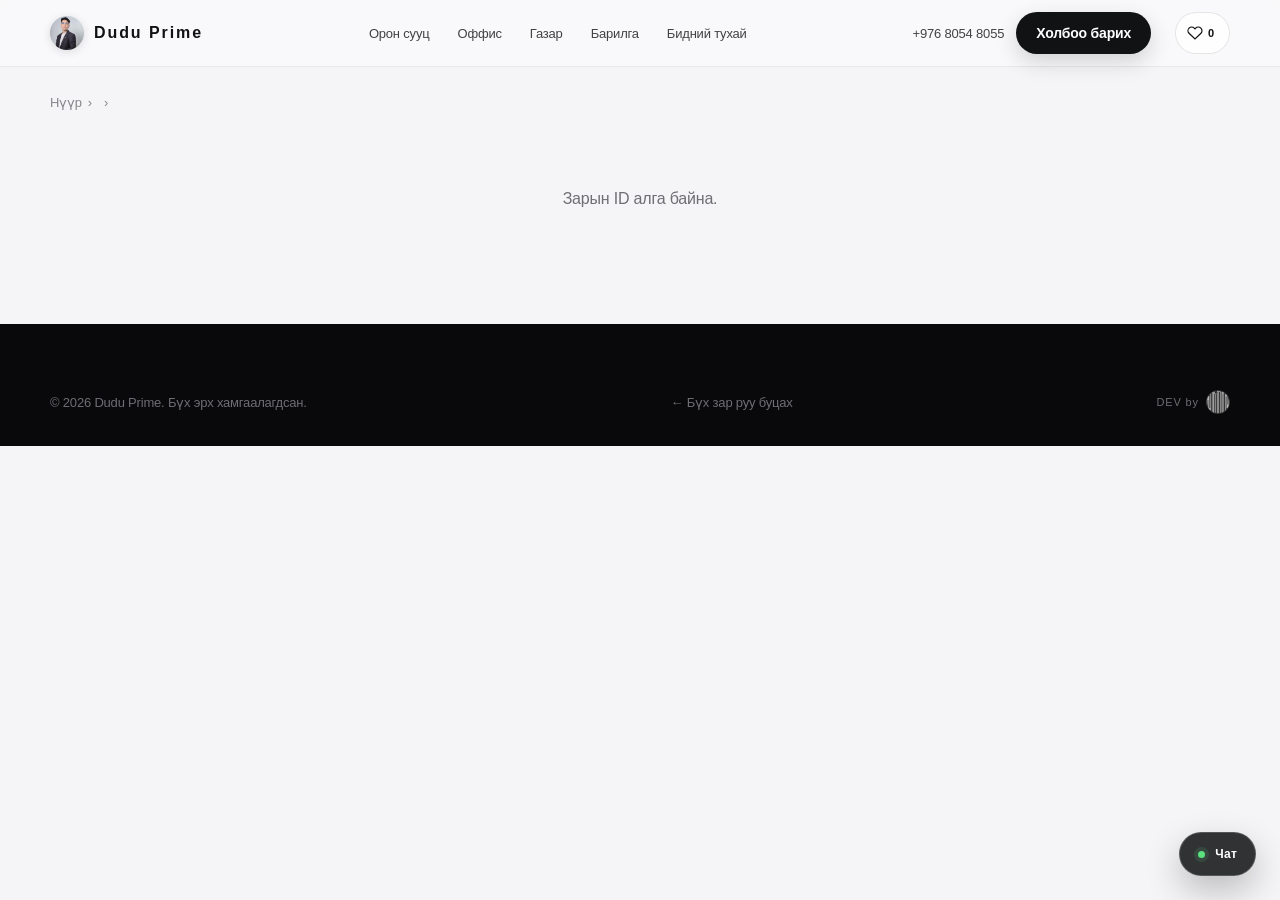
<file: listing.html>
<!DOCTYPE html>
<html lang="mn">
<head>
<meta charset="UTF-8">
<meta name="viewport" content="width=device-width, initial-scale=1.0">
<title>Зарын дэлгэрэнгүй — Dudu Prime</title>
<link rel="stylesheet" href="styles.css?v=20260903-16">
</head>
<body>

<header class="site-header">
  <div class="wrap">
    <a class="logo" href="index.html" aria-label="Нүүр хуудас"><img class="mark" src="agent.jpg" alt=""><span id="brand-name">ӨРГӨӨ</span></a>
    <nav class="nav">
      <a href="index.html?type=Орон сууц">Орон сууц</a>
      <a href="index.html?type=Оффис">Оффис</a>
      <a href="index.html?type=Газар">Газар</a>
      <a href="index.html?type=Барилга">Барилга</a>
      <a href="index.html#footer">Бидний тухай</a>
    </nav>
    <div class="header-actions">
      <div class="contact-actions"><span class="header-phone" id="brand-phone">+976 9911 2233</span><a href="tel:+97680548055" class="btn btn-accent header-contact"><svg viewBox="0 0 24 24" aria-hidden="true"><path d="M7.1 3.5 9.4 3a1.4 1.4 0 0 1 1.6.8l1.1 2.6a1.4 1.4 0 0 1-.4 1.6l-1.4 1.2a13.1 13.1 0 0 0 4.5 4.5l1.2-1.4a1.4 1.4 0 0 1 1.6-.4l2.6 1.1a1.4 1.4 0 0 1 .8 1.6l-.5 2.3a3 3 0 0 1-3 2.4A14.8 14.8 0 0 1 4.7 6.5a3 3 0 0 1 2.4-3Z"/></svg><span>Холбоо барих</span></a></div>
      <a class="saved-header-button" href="index.html?saved=1" aria-label="Хадгалсан зарууд">
        <svg viewBox="0 0 24 24" aria-hidden="true"><path d="M20.8 4.6a5.5 5.5 0 0 0-7.8 0L12 5.7l-1.1-1.1a5.5 5.5 0 0 0-7.8 7.8l1.1 1.1L12 21l7.8-7.5 1.1-1.1a5.5 5.5 0 0 0-.1-7.8Z"/></svg>
        <span id="saved-count">0</span>
      </a>
    </div>
  </div>
</header>

<div class="wrap">
  <div class="breadcrumb" id="breadcrumb">
    <a href="index.html">Нүүр</a> › <span id="crumb-type"></span> › <b id="crumb-title"></b>
  </div>

  <div id="detail-content">
    <div class="detail-skeleton"><div class="skeleton-gallery"></div><div class="skeleton-lines"><i></i><i></i><i></i></div></div>
  </div>
</div>

<footer class="site-footer" style="margin-top:56px;">
  <div class="wrap">
    <div class="footer-bottom">
              <span>© <span id="year"></span> <span id="brand-name-2">ӨРГӨӨ</span>. Бүх эрх хамгаалагдсан.</span>
      <a href="index.html">← Бүх зар руу буцах</a>
      <span class="footer-credit">DEV by <img src="dev-logo.png" alt="Developer logo"></span>
    </div>
  </div>
</footer>

<a class="chat-launcher" href="https://m.me/61590391851117" target="_blank" rel="noopener" aria-label="Чатаар холбогдох"><span>Чат</span></a>
<div class="mobile-detail-actions" id="mobile-detail-actions"><button type="button" id="mobile-save-action" aria-label="Зар хадгалах">♡</button><a id="mobile-call-action" href="tel:+97680548055">Залгах</a><a class="primary" id="mobile-chat-action" href="#" target="_blank" rel="noopener">Чат</a></div>

<script src="config.js"></script>
<script src="data.js?v=20260903-13"></script>
<script src="detail.js?v=20260903-16"></script>
</body>
</html>
</file>
<file: styles.css>
:root{
  --ink:#0E1420;
  --ink3:#080C14;
  --surface:#F6F5F2;
  --white:#FFFFFF;
  --accent:#6e6e73;
  --muted:#6B7280;
  --muted-lt:#9AA3AF;
  --border:#E5E3DE;
  --soft:#F3F1EC;
  --green:#3FBF6F;
  --radius-lg:18px;
  --radius-md:14px;
  --radius-sm:10px;
  --maxw:1280px;
}

*{box-sizing:border-box;}
[hidden]{display:none !important;}
html{scroll-behavior:smooth;}
body{
  margin:0;
  font-family:'Inter',-apple-system,BlinkMacSystemFont,'Segoe UI',Roboto,sans-serif;
  background:var(--surface);
  color:var(--ink);
  -webkit-font-smoothing:antialiased;
}
a{color:inherit;text-decoration:none;}
img{max-width:100%;display:block;}
button{font-family:inherit;cursor:pointer;}
.wrap{max-width:var(--maxw);margin:0 auto;padding:0 24px;}
@media (max-width:640px){.wrap{padding:0 16px;}}

/* Search and listing controls use the existing neutral brand tokens. */
.property-search{max-width:1120px;background:var(--white);color:var(--ink);border:1px solid var(--border);border-radius:24px;padding:24px;box-shadow:0 20px 60px rgba(0,0,0,.2);}
.search-tabs{display:flex;gap:8px;border-bottom:1px solid var(--border);padding-bottom:18px;margin-bottom:20px;}
.search-tabs button{min-height:44px;padding:10px 22px;border:1px solid transparent;border-radius:12px;background:transparent;color:var(--muted);font-size:14px;font-weight:650;}
.search-tabs button.is-active{background:var(--ink);color:var(--accent-bright);}
.search-tabs button:hover:not(.is-active){background:var(--soft);color:var(--ink);}
.search-fields{display:grid;grid-template-columns:minmax(0,1.65fr) minmax(180px,1fr) auto;gap:12px;align-items:stretch;}
.search-field{min-width:0;border:1px solid var(--border);border-radius:12px;padding:10px 14px;background:var(--white);}
.search-field label{display:block;margin-bottom:7px;font-size:11px;font-weight:600;color:var(--muted);}
.search-field input,.search-field select{display:block;min-width:0;width:100%;min-height:26px;padding:0;border:0;background:transparent;color:var(--ink);font:inherit;font-size:14px;}
.search-field:focus-within{border-color:var(--accent);box-shadow:0 0 0 3px rgba(17,18,20,.12);}
.search-field input:focus,.search-field select:focus{outline:none;}
.property-search-button{display:flex;align-items:center;justify-content:center;gap:9px;min-height:64px;border:0;border-radius:12px;padding:14px 28px;background:var(--ink);color:var(--white);font-size:15px;font-weight:700;}
.property-search-button:hover{background:#323236;}
.property-search svg,.listing-controls svg{width:20px;height:20px;flex-shrink:0;fill:none;stroke:currentColor;stroke-width:1.8;stroke-linecap:round;stroke-linejoin:round;}
.property-search button:focus-visible,.listing-controls button:focus-visible,.listing-controls select:focus-visible{outline:2px solid var(--accent);outline-offset:3px;}
.listing-controls{display:flex;align-items:center;flex-wrap:wrap;gap:12px;}
.listing-sort{display:flex;align-items:center;gap:8px;}
.sort-label{position:absolute;width:1px;height:1px;overflow:hidden;clip-path:inset(50%);white-space:nowrap;}
.listing-sort select{min-height:44px;max-width:100%;border:1px solid var(--border);border-radius:12px;background:var(--white);color:var(--ink);padding:10px 12px;font:inherit;font-size:13px;}
.listing-controls .view-switch{width:auto;}
.listing-controls .view-switch button{display:flex;align-items:center;justify-content:center;gap:7px;min-height:42px;white-space:nowrap;}
@media(max-width:1000px){
  .search-fields{grid-template-columns:repeat(2,minmax(0,1fr));}
  .search-query{grid-column:1/-1;}
  .property-search-button{grid-column:1/-1;min-height:48px;}
}
@media(max-width:600px){
  .property-search{padding:16px;border-radius:20px;}
  .search-tabs{gap:4px;padding-bottom:14px;margin-bottom:16px;}
  .search-tabs button{flex:1;padding:10px 6px;font-size:13px;}
  .search-fields{gap:10px;}
  .search-field{padding:10px;}
  .search-field input,.search-field select{font-size:16px;}
  .listing-controls{align-items:stretch;width:100%;gap:10px;}
  .listing-controls .listing-sort,.listing-controls .view-switch{width:100%;}
  .listing-sort select{width:100%;}
  .listing-controls .view-switch button{flex:1;padding:9px 8px;font-size:12px;}
}
@media(max-width:360px){.search-fields{grid-template-columns:minmax(0,1fr);}}

/* ---------- Header ---------- */
.site-header{background:var(--ink);position:sticky;top:0;z-index:40;}
.site-header .wrap{display:flex;align-items:center;justify-content:space-between;padding-top:18px;padding-bottom:18px;}
.logo{display:flex;align-items:center;gap:10px;color:var(--white);font-weight:700;font-size:18px;letter-spacing:3px;}
.logo .mark{width:28px;height:28px;border-radius:8px;background:var(--accent);}
.nav{display:flex;gap:30px;list-style:none;margin:0;padding:0;}
.nav a{color:var(--muted-lt);font-size:14px;font-weight:500;transition:color .15s;}
.nav a:hover,.nav a.active{color:var(--white);}
.header-actions{display:flex;align-items:center;gap:16px;}
.contact-actions{display:flex;align-items:center;gap:12px;}
.header-phone{color:var(--white);font-size:14px;font-weight:500;display:none;}
@media (min-width:900px){.header-phone{display:inline;}}
.btn{display:inline-flex;align-items:center;justify-content:center;gap:8px;border-radius:var(--radius-sm);padding:11px 20px;font-size:14px;font-weight:600;border:none;transition:transform .12s,opacity .12s;}
.btn:active{transform:scale(.97);}
.btn-accent{background:var(--accent);color:var(--ink);}
.btn-accent:hover{opacity:.92;}
.btn-outline-dark{background:transparent;color:var(--white);border:1px solid #39414F;}
.btn-outline-light{background:transparent;color:var(--ink);border:1px solid var(--border);}
.nav-toggle{display:none;background:none;border:none;color:var(--white);font-size:24px;}
@media (max-width:900px){.nav{display:none;}.nav-toggle{display:block;}}

/* ---------- Hero ---------- */
.hero{background:linear-gradient(120deg,var(--ink) 0%,#293544 100%);padding:72px 0 56px;}
.hero-eyebrow{color:var(--accent);font-size:12px;font-weight:600;letter-spacing:3px;text-transform:uppercase;margin:0 0 18px;}
.hero h1{color:var(--white);font-size:clamp(32px,5vw,56px);line-height:1.1;letter-spacing:-1px;margin:0 0 18px;font-weight:700;max-width:820px;}
.hero p{color:var(--muted-lt);font-size:17px;line-height:1.6;max-width:600px;margin:0 0 40px;}

.search-bar{background:var(--white);border-radius:var(--radius-lg);padding:10px;display:flex;gap:6px;box-shadow:0 14px 34px rgba(0,0,0,.18);flex-wrap:wrap;}
.field{flex:1;min-width:140px;padding:10px 18px;}
.field label{display:block;font-size:10px;font-weight:600;letter-spacing:1px;color:var(--muted-lt);text-transform:uppercase;margin-bottom:4px;}
.field select,.field input{border:none;background:none;font-size:15px;font-weight:500;color:var(--ink);width:100%;font-family:inherit;padding:0;}
.field select:focus,.field input:focus{outline:none;}
.search-divider{width:1px;background:var(--border);margin:8px 0;}
.search-btn{background:var(--ink);color:var(--white);border-radius:12px;padding:0 34px;font-weight:600;font-size:15px;border:none;}
@media (max-width:700px){.search-bar{flex-direction:column;}.search-divider{display:none;}.search-btn{width:100%;padding:16px;}}

/* ---------- Sections ---------- */
.section{padding:56px 0;}
.section-head{display:flex;align-items:center;justify-content:space-between;gap:16px;margin-bottom:36px;flex-wrap:wrap;}
.section-eyebrow{color:var(--accent);font-size:11px;font-weight:600;letter-spacing:2px;text-transform:uppercase;margin:0 0 8px;}
.section-title{font-size:clamp(24px,3vw,34px);font-weight:700;letter-spacing:-1px;margin:0;}

/* ---------- Listing grid & cards ---------- */
.listing-grid{display:grid;grid-template-columns:repeat(auto-fill,minmax(300px,1fr));gap:24px;}
.card{background:var(--white);border-radius:var(--radius-lg);overflow:hidden;box-shadow:0 6px 18px rgba(0,0,0,.06);display:flex;flex-direction:column;transition:transform .15s,box-shadow .15s;}
.card:hover{transform:translateY(-3px);box-shadow:0 12px 28px rgba(0,0,0,.10);}
.card-photo{position:relative;height:210px;background:linear-gradient(135deg,#3A4A5C,#5C6E80);display:flex;align-items:flex-start;justify-content:space-between;padding:16px;}
.card-photo img{position:absolute;inset:0;width:100%;height:100%;object-fit:cover;}
.badge{position:relative;z-index:1;background:var(--white);border-radius:6px;padding:6px 10px;font-size:10px;font-weight:700;letter-spacing:1px;}
.badge.status-sold{background:#B9B4AA;color:var(--white);}
.photo-count{position:relative;z-index:1;background:rgba(0,0,0,.5);color:var(--white);border-radius:8px;padding:6px 10px;font-size:11px;font-weight:600;}
.card-body{padding:20px 22px 22px;display:flex;flex-direction:column;gap:6px;flex:1;}
.card-price{font-size:22px;font-weight:700;letter-spacing:-.5px;}
.card-title{font-size:15px;font-weight:500;}
.card-loc{font-size:13px;color:var(--muted);}
.card-specs{display:flex;gap:8px;margin-top:10px;flex-wrap:wrap;}
.chip{background:var(--soft);border-radius:7px;padding:6px 10px;font-size:11px;font-weight:500;color:var(--muted);}

/* ---------- Categories ---------- */
.categories-section{padding-bottom:20px;}
.categories-section .section-title{margin-bottom:20px;}
.listings-section{padding-top:28px;}
.cat-tiles{display:grid;grid-template-columns:repeat(4,minmax(0,1fr));gap:14px;}
.tile{position:relative;background:var(--white);border:1px solid var(--border);border-radius:12px;padding:17px 20px;min-height:76px;display:flex;flex-direction:column;justify-content:center;transition:border-color .15s,box-shadow .15s,transform .15s;}
.tile::after{content:'→';position:absolute;right:18px;top:50%;transform:translateY(-50%);color:var(--muted-lt);font-size:15px;transition:transform .15s,color .15s;}
.tile:hover{border-color:#CBC7BE;box-shadow:0 8px 20px rgba(14,20,32,.06);transform:translateY(-1px);}
.tile:hover::after{color:var(--ink);transform:translate(3px,-50%);}
.tile.is-active{border-color:var(--ink);background:var(--ink);box-shadow:0 9px 22px rgba(14,20,32,.16);}
.tile.is-active::after{content:'→';right:18px;width:auto;height:auto;padding:0;background:none;color:var(--accent);box-shadow:none;font-size:16px;font-weight:600;transform:translateY(-50%);}
.tile.is-active:hover{border-color:var(--ink);box-shadow:0 11px 26px rgba(14,20,32,.20);}
.tile.is-active:hover::after{color:var(--accent);transform:translate(3px,-50%);}
.tile.is-active h3{color:var(--white);}
.tile.is-active p{color:var(--muted-lt);}
.tile:focus-visible{outline:2px solid var(--accent);outline-offset:3px;}
.tile h3{font-size:15px;line-height:1.3;margin:0 28px 3px 0;}
.tile p{font-size:12px;color:var(--muted);margin:0 28px 0 0;}
@media (max-width:820px){.cat-tiles{grid-template-columns:repeat(2,minmax(0,1fr));}}
@media (max-width:480px){.cat-tiles{grid-template-columns:1fr;gap:10px;}.tile{min-height:68px;padding:14px 18px;}}

/* ---------- CTA band ---------- */
.cta-band{background:var(--ink);padding:60px 0;}
.cta-band .wrap{display:flex;align-items:center;justify-content:space-between;gap:24px;flex-wrap:wrap;}
.cta-band h2{color:var(--white);font-size:clamp(24px,3vw,34px);margin:0 0 10px;letter-spacing:-1px;}
.cta-band p{color:var(--muted-lt);font-size:15px;max-width:520px;margin:0;line-height:1.6;}
.cta-actions{display:flex;gap:12px;flex-wrap:wrap;}

/* ---------- Footer ---------- */
.site-footer{background:var(--ink3);padding:56px 0 32px;}
.footer-top{display:flex;justify-content:space-between;gap:40px;flex-wrap:wrap;margin-bottom:36px;}
.footer-brand p{color:var(--muted);font-size:13px;line-height:1.7;max-width:300px;margin-top:14px;}
.footer-col h4{color:var(--accent);font-size:11px;letter-spacing:1.5px;text-transform:uppercase;margin:0 0 14px;}
.footer-col a,.footer-col div{display:block;color:var(--muted-lt);font-size:14px;margin-bottom:10px;}
.footer-divider{border:none;border-top:1px solid #1C232F;margin:0 0 24px;}
.footer-bottom{display:flex;justify-content:space-between;gap:12px;flex-wrap:wrap;color:var(--muted);font-size:13px;}
.footer-credit{display:inline-flex;align-items:center;gap:7px;white-space:nowrap;letter-spacing:.08em;font-size:11px;}
.footer-credit img{display:block;width:24px;height:24px;border-radius:50%;object-fit:cover;opacity:.72;}

/* ---------- Chat widget ---------- */
.chat-launcher{position:fixed;bottom:24px;right:24px;width:58px;height:58px;border-radius:50%;background:var(--accent);display:flex;align-items:center;justify-content:center;font-size:24px;box-shadow:0 10px 24px rgba(0,0,0,.25);border:none;z-index:60;}
.chat-panel{position:fixed;bottom:96px;right:24px;width:320px;max-width:calc(100vw - 32px);background:var(--white);border-radius:18px;overflow:hidden;box-shadow:0 20px 48px rgba(0,0,0,.25);z-index:60;display:none;}
.chat-panel.open{display:block;}
.chat-head{background:var(--ink);padding:16px 18px;display:flex;gap:10px;align-items:center;}
.chat-head .avatar{width:32px;height:32px;border-radius:50%;background:var(--accent);}
.chat-head strong{color:var(--white);font-size:14px;display:block;}
.chat-head .status{color:var(--muted-lt);font-size:12px;display:flex;align-items:center;gap:5px;}
.chat-head .dot{width:7px;height:7px;border-radius:50%;background:var(--green);}
.chat-body{background:var(--soft);padding:16px;font-size:13px;color:var(--muted);text-align:center;}

/* ---------- Detail page ---------- */
.breadcrumb{display:flex;flex-wrap:wrap;gap:6px;font-size:13px;color:var(--muted-lt);padding:18px 0 4px;}
.breadcrumb b{color:var(--ink);font-weight:600;}
.gallery-main{position:relative;border-radius:18px;overflow:hidden;height:460px;background:linear-gradient(135deg,#3A4A5C,#5C6E80);margin-bottom:12px;}
.gallery-main img{position:absolute;inset:0;width:100%;height:100%;object-fit:cover;}
.gallery-top,.gallery-bottom{position:absolute;left:16px;right:16px;display:flex;justify-content:space-between;align-items:center;z-index:2;}
.gallery-top{top:16px;}
.gallery-bottom{bottom:16px;}
.gallery-arrow{width:40px;height:40px;border-radius:50%;background:rgba(255,255,255,.92);border:none;font-size:16px;font-weight:700;}
.gallery-dots{display:flex;gap:6px;align-items:center;}
.gallery-dots span{width:6px;height:6px;border-radius:50%;background:rgba(255,255,255,.5);}
.gallery-dots span.active{width:9px;height:9px;background:#fff;}
.thumb-row{display:flex;gap:10px;overflow-x:auto;padding-bottom:4px;}
.thumb-row img,.thumb-row .thumb{flex:0 0 120px;height:78px;border-radius:10px;object-fit:cover;background:#5C6E80;cursor:pointer;border:2px solid transparent;}
.thumb-row .thumb.active{border-color:var(--ink);}

.detail-grid{display:grid;grid-template-columns:1fr 340px;gap:40px;align-items:start;margin-top:36px;}
@media (max-width:900px){.detail-grid{grid-template-columns:1fr;}}
.detail-price{font-size:32px;font-weight:700;letter-spacing:-1px;margin:0 0 6px;}
.detail-title{font-size:19px;font-weight:600;margin:0 0 8px;}
.detail-loc{color:var(--muted);font-size:14px;margin:0 0 24px;}
.specs-bar{display:flex;justify-content:space-between;background:var(--white);border:1px solid var(--border);border-radius:14px;padding:22px 8px;margin-bottom:32px;flex-wrap:wrap;}
.spec-item{flex:1;min-width:80px;text-align:center;padding:0 12px;}
.spec-item .val{font-size:18px;font-weight:700;}
.spec-item .lbl{font-size:12px;color:var(--muted);}
h3.block-title{font-size:20px;font-weight:700;margin:0 0 14px;}
.detail-desc{color:var(--muted);font-size:15px;line-height:1.7;margin-bottom:32px;}
.amenities-grid{display:grid;grid-template-columns:1fr 1fr;gap:12px;margin-bottom:32px;}
@media (max-width:480px){.amenities-grid{grid-template-columns:1fr;}}
.amenity{display:flex;align-items:center;gap:10px;font-size:14px;}
.amenity .check{width:18px;height:18px;border-radius:50%;background:var(--green);flex-shrink:0;}
.map-embed{border-radius:14px;overflow:hidden;height:280px;border:1px solid var(--border);}
.map-embed iframe{width:100%;height:100%;border:0;}

.agent-card{background:var(--white);border:1px solid var(--border);border-radius:18px;padding:26px 24px;box-shadow:0 8px 24px rgba(0,0,0,.05);position:sticky;top:90px;}
.agent-profile{display:flex;gap:14px;align-items:center;margin-bottom:20px;}
.agent-profile .avatar{width:54px;height:54px;border-radius:50%;background:#6B7A8F;flex-shrink:0;}
.agent-profile strong{font-size:16px;display:block;}
.agent-profile span{font-size:12px;color:var(--muted);}
.rating{font-size:13px;color:var(--muted);margin-bottom:20px;}
.rating .stars{color:var(--accent);}
.phone-row{background:var(--soft);border-radius:12px;padding:14px 16px;display:flex;justify-content:space-between;align-items:center;font-weight:600;font-size:15px;margin-bottom:10px;}
.agent-card .btn{width:100%;margin-bottom:10px;padding:15px;}
.trust-note{font-size:12px;color:var(--muted-lt);text-align:center;margin-top:16px;}

.empty-state{text-align:center;padding:60px 20px;color:var(--muted);}

/* utility */
.hidden{display:none !important;}


                         .mobile-nav{display:none;flex-direction:column;background:var(--ink);border-top:1px solid #232B38;}
.mobile-nav.open{display:flex;}
.mobile-nav a{color:var(--muted-lt);padding:15px 24px;font-size:15px;border-bottom:1px solid #1C232F;}
@media (min-width:901px){.mobile-nav{display:none !important;}}

@media (max-width:640px){
    .gallery-main{height:260px;}
    .card-photo{height:170px;}
    .thumb-row img,.thumb-row .thumb{flex-basis:84px;height:56px;}
    .gallery-arrow{width:34px;height:34px;font-size:14px;}
    .agent-card{position:static;}
}


                 /* ---- Agent photo / hero photo overrides ---- */
.logo .mark{object-fit:cover;}
.hero{background:linear-gradient(120deg,rgba(14,20,32,.88) 0%,rgba(41,53,68,.82) 100%),url('office-hero.png') center/cover no-repeat;}

.cta-actions{align-items:center;}
.cta-agent{width:64px;height:64px;border-radius:50%;object-fit:cover;border:3px solid var(--accent);flex-shrink:0;}
@media (max-width:640px){
    .footer-top{display:grid;grid-template-columns:1fr 1fr;gap:24px;}
    .footer-brand{grid-column:1 / -1;}
}

/* ---------- Premium editorial system ---------- */
:root{
  --ink:#111214;
  --ink2:#1d1d1f;
  --ink3:#09090b;
  --surface:#f5f5f7;
  --white:#fff;
  --accent:#6e6e73;
  --accent-bright:#f5f5f7;
  --muted:#6e6e73;
  --muted-lt:#a1a1a6;
  --border:rgba(17,18,20,.11);
  --soft:#f0f0f2;
  --radius-lg:24px;
  --radius-md:18px;
  --radius-sm:980px;
  --maxw:1240px;
}

html{scroll-padding-top:78px;}
body{font-family:-apple-system,BlinkMacSystemFont,"SF Pro Display","SF Pro Text","Helvetica Neue",Arial,sans-serif;background:var(--surface);letter-spacing:-.012em;overflow-x:hidden;}
.wrap{padding-left:30px;padding-right:30px;}

.site-header{position:sticky;top:0;background:rgba(250,250,252,.78);border-bottom:1px solid rgba(17,18,20,.07);backdrop-filter:saturate(180%) blur(22px);-webkit-backdrop-filter:saturate(180%) blur(22px);}
.site-header .wrap{min-height:66px;padding-top:10px;padding-bottom:10px;}
.logo{color:var(--ink);font-size:16px;letter-spacing:.12em;}
.logo .mark{width:34px;height:34px;border-radius:50%;box-shadow:0 2px 10px rgba(0,0,0,.12);}
.nav{gap:28px;}
.nav a{position:relative;color:#424245;font-size:13px;font-weight:500;padding:8px 0;}
.nav a::after{content:"";position:absolute;left:50%;right:50%;bottom:1px;height:1.5px;background:var(--ink);transition:left .22s ease,right .22s ease;}
.nav a:hover,.nav a.active{color:var(--ink);}
.nav a:hover::after,.nav a.active::after{left:0;right:0;}
.header-phone{color:#424245;font-size:13px;}
.btn{min-height:42px;padding:10px 20px;border-radius:999px;transition:transform .25s cubic-bezier(.2,.8,.2,1),box-shadow .25s ease,background .25s ease;}
.btn:hover{transform:translateY(-1px);}
.btn-accent{background:var(--ink);color:var(--white);box-shadow:0 8px 22px rgba(0,0,0,.16);}
.btn-accent:hover{background:#2c2c2e;opacity:1;box-shadow:0 12px 28px rgba(0,0,0,.2);}

.hero{position:relative;z-index:2;isolation:isolate;min-height:620px;padding:108px 0 72px;background:linear-gradient(90deg,rgba(4,8,18,.94) 0%,rgba(5,13,31,.82) 46%,rgba(5,16,40,.32) 100%),url('office-hero.png') 66% center/cover no-repeat;overflow:visible;}
.hero::before{content:"";position:absolute;z-index:-1;width:520px;height:520px;border-radius:50%;left:-160px;top:-260px;background:radial-gradient(circle,rgba(76,125,255,.32),transparent 68%);filter:blur(6px);}
.hero::after{content:"";position:absolute;z-index:-1;inset:auto 0 0 38%;height:54%;background:radial-gradient(ellipse,rgba(54,115,255,.23),transparent 66%);pointer-events:none;}
.hero .wrap{position:relative;}
.hero-eyebrow{display:inline-flex;align-items:center;gap:8px;color:var(--accent-bright);font-size:12px;letter-spacing:.13em;margin-bottom:24px;}
.hero-eyebrow::before{content:"";width:22px;height:1px;background:currentColor;}
.hero h1{max-width:760px;font-size:clamp(46px,6.4vw,82px);line-height:.99;letter-spacing:-.055em;margin-bottom:26px;text-wrap:balance;}
.hero p{max-width:570px;font-size:clamp(17px,2vw,21px);line-height:1.5;color:rgba(255,255,255,.7);letter-spacing:-.02em;margin-bottom:46px;}
.search-bar{max-width:1120px;padding:8px;border-radius:22px;background:rgba(255,255,255,.9);border:1px solid rgba(255,255,255,.65);box-shadow:0 26px 70px rgba(0,0,0,.32);backdrop-filter:blur(24px) saturate(130%);-webkit-backdrop-filter:blur(24px) saturate(130%);}
.field{padding:11px 18px;}
.field label{font-size:9px;letter-spacing:.11em;color:#86868b;}
.field select,.field input{font-size:14px;font-weight:560;}
.search-btn{border-radius:16px;padding:0 30px;background:var(--ink);transition:background .2s ease,transform .2s ease;}
.search-btn:hover{background:#323236;transform:scale(1.015);}

.section{padding:82px 0;}
.section-title{font-size:clamp(30px,4vw,48px);letter-spacing:-.045em;line-height:1.05;}
.section-eyebrow{font-size:11px;letter-spacing:.14em;margin-bottom:12px;}
.section-head{margin-bottom:34px;}
.categories-section{position:relative;z-index:1;padding-top:78px;padding-bottom:26px;}
.categories-section .section-title{margin-bottom:30px;}
.listings-section{padding-top:46px;}
.listings-section{scroll-margin-top:66px;}

.cat-tiles{gap:12px;}
.tile{min-height:92px;padding:20px 22px;border-radius:20px;border-color:rgba(17,18,20,.09);box-shadow:0 1px 2px rgba(0,0,0,.02);transition:transform .35s cubic-bezier(.2,.8,.2,1),box-shadow .35s ease,border-color .25s ease,background .25s ease;}
.tile h3{font-size:16px;letter-spacing:-.025em;}
.tile p{font-size:12px;}
.tile::after{font-size:17px;color:#86868b;}
.tile:hover{transform:translateY(-4px);border-color:rgba(17,18,20,.14);box-shadow:0 18px 40px rgba(0,0,0,.08);}
.tile.is-active{background:var(--ink);border-color:var(--ink);box-shadow:0 16px 34px rgba(0,0,0,.2);}

.listing-grid{grid-template-columns:repeat(auto-fill,minmax(310px,1fr));gap:22px;}
.card{border:1px solid rgba(17,18,20,.07);border-radius:26px;box-shadow:0 2px 8px rgba(0,0,0,.04);transition:transform .4s cubic-bezier(.2,.8,.2,1),box-shadow .4s ease;}
.card:hover{transform:translateY(-7px);box-shadow:0 24px 54px rgba(0,0,0,.12);}
.card-photo{height:244px;padding:18px;background:linear-gradient(135deg,#282a30,#5c6370);overflow:hidden;}
.card-photo img{transition:transform .65s cubic-bezier(.2,.8,.2,1);}
.card:hover .card-photo img{transform:scale(1.035);}
.badge,.photo-count{border-radius:999px;padding:7px 11px;backdrop-filter:blur(12px);-webkit-backdrop-filter:blur(12px);}
.badge{background:rgba(255,255,255,.9);}
.photo-count{background:rgba(17,18,20,.64);}
.card-body{padding:23px 24px 25px;gap:7px;}
.card-price{font-size:24px;letter-spacing:-.04em;}
.card-title{font-size:15px;font-weight:560;}
.card-loc,.detail-loc{display:flex;align-items:center;gap:7px;}
.location-mark{width:6px;height:6px;border:1.5px solid currentColor;border-radius:50%;flex:0 0 auto;opacity:.7;}
.chip{border-radius:999px;padding:6px 10px;background:#f1f1f3;}

.cta-band{position:relative;overflow:hidden;background:radial-gradient(circle at 80% 10%,#253451 0,transparent 38%),#0b0c10;padding:88px 0;}
.cta-band::after{content:"";position:absolute;width:420px;height:420px;border:1px solid rgba(255,255,255,.08);border-radius:50%;right:-110px;top:-210px;box-shadow:0 0 0 80px rgba(255,255,255,.025),0 0 0 160px rgba(255,255,255,.018);}
.cta-band .wrap{position:relative;z-index:1;}
.cta-band h2{font-size:clamp(34px,5vw,56px);letter-spacing:-.05em;}
.cta-agent{width:72px;height:72px;border:2px solid rgba(255,255,255,.5);box-shadow:0 10px 30px rgba(0,0,0,.3);}

.site-footer{background:#09090b;padding-top:66px;}
.footer-divider{border-color:rgba(255,255,255,.1);}
.footer-bottom{align-items:center;}

.chat-launcher{right:24px;bottom:24px;width:auto;height:44px;padding:0 18px;border-radius:999px;background:rgba(17,18,20,.86);color:#fff;font-size:12px;font-weight:650;letter-spacing:.02em;border:1px solid rgba(255,255,255,.18);box-shadow:0 14px 34px rgba(0,0,0,.24);backdrop-filter:blur(16px);-webkit-backdrop-filter:blur(16px);transition:transform .25s ease,background .25s ease;}
.chat-launcher::before{content:"";width:7px;height:7px;border-radius:50%;background:#5be080;box-shadow:0 0 0 4px rgba(91,224,128,.13);margin-right:10px;}
.chat-launcher:hover{transform:translateY(-2px);background:#1d1d1f;}

.breadcrumb{padding-top:28px;color:#86868b;}
.gallery-main{height:min(58vw,620px);border-radius:28px;background:#e9e9ec;box-shadow:0 16px 44px rgba(0,0,0,.09);}
.gallery-arrow{width:44px;height:44px;background:rgba(255,255,255,.82);backdrop-filter:blur(14px);border:1px solid rgba(255,255,255,.7);transition:transform .2s ease;}
.gallery-arrow:hover{transform:scale(1.06);}
.thumb-row{gap:12px;margin-top:14px;}
.thumb-row img,.thumb-row .thumb{border-radius:14px;opacity:.72;transition:opacity .2s ease,transform .2s ease;}
.thumb-row .thumb.active{border-color:var(--ink);opacity:1;transform:translateY(-2px);}
.detail-grid{grid-template-columns:minmax(0,1fr) 360px;gap:54px;margin-top:52px;}
.detail-price{font-size:clamp(34px,5vw,52px);letter-spacing:-.05em;}
.detail-title{font-size:22px;}
.specs-bar{border-radius:22px;padding:26px 8px;box-shadow:0 2px 8px rgba(0,0,0,.03);}
.agent-card{border-radius:26px;padding:28px;top:94px;box-shadow:0 18px 50px rgba(0,0,0,.09);}
.phone-row{position:relative;justify-content:center;border-radius:16px;padding:16px 48px;transition:background .2s ease;text-align:center;}
.phone-row:hover{background:#e9e9ec;}
.phone-row .action-arrow{position:absolute;right:17px;top:50%;color:var(--muted);transform:translateY(-50%);}

/* iOS-inspired grouped information surfaces on listing details. */
.detail-content-stack{display:grid;gap:18px;margin-top:8px}
.detail-section{padding:26px;border:1px solid rgba(17,18,20,.08);border-radius:24px;background:rgba(255,255,255,.72);box-shadow:0 2px 8px rgba(0,0,0,.025)}
.detail-section-head{margin-bottom:18px}.detail-section-head span{display:block;margin-bottom:5px;color:#6e6e73;font-size:10px;font-weight:720;letter-spacing:.13em;text-transform:uppercase}.detail-section-head h3{margin:0;font-size:20px;line-height:1.15;letter-spacing:-.035em}
.detail-section .detail-desc{margin:0;color:#56565b;font-size:15px;line-height:1.75;white-space:pre-line}
.detail-section .amenities-grid{grid-template-columns:repeat(2,minmax(0,1fr));gap:9px;margin:0}
.detail-section .amenity{min-height:48px;padding:11px 13px;border:1px solid rgba(17,18,20,.055);border-radius:15px;background:#f5f5f7;color:#2c2c2e;font-size:13px;font-weight:540;line-height:1.35}
.detail-section .amenity .check{position:relative;width:20px;height:20px;background:#e4f6ea;color:#238a4b}.detail-section .amenity .check::after{content:"";position:absolute;left:7px;top:4px;width:5px;height:8px;border-right:1.8px solid currentColor;border-bottom:1.8px solid currentColor;transform:rotate(45deg)}
.detail-section .map-embed{height:320px;border:0;border-radius:18px;margin-top:2px}
@media(max-width:700px){.detail-content-stack{gap:14px}.detail-section{padding:20px 17px;border-radius:21px}.detail-section .amenities-grid{grid-template-columns:1fr}.detail-section .amenity{min-height:46px}.detail-section .map-embed{height:280px}}

.reveal-section{opacity:0;transform:translateY(28px);transition:opacity .8s ease,transform .8s cubic-bezier(.2,.8,.2,1);}
.reveal-section.is-visible{opacity:1;transform:none;}

@media (max-width:900px){
  .site-header .wrap{min-height:60px;}
  .header-actions .btn{padding:9px 15px;min-height:38px;}
  .hero{min-height:auto;padding:82px 0 60px;background-position:70% center;}
  .hero h1{max-width:620px;}
  .search-bar{border-radius:20px;}
  .detail-grid{grid-template-columns:1fr;gap:34px;}
}

@media (max-width:700px){
  .wrap{padding-left:20px;padding-right:20px;}
  .hero{padding:68px 0 42px;background:linear-gradient(90deg,rgba(4,8,18,.95),rgba(5,13,31,.72)),url('office-hero.png') 68% center/cover no-repeat;}
  .hero h1{font-size:clamp(42px,13vw,62px);}
  .hero p{font-size:17px;margin-bottom:32px;}
  .search-bar{padding:10px;gap:0;}
  .field{padding:12px 12px;border-bottom:1px solid rgba(17,18,20,.08);}
  .field:last-of-type{border-bottom:0;}
  .search-btn{margin-top:8px;border-radius:14px;}
  .section{padding:62px 0;}
  .categories-section{padding-bottom:20px;}
  .listings-section{padding-top:34px;}
  .cat-tiles{grid-template-columns:repeat(2,minmax(0,1fr));}
  .tile{min-height:84px;padding:16px 17px;border-radius:18px;}
  .listing-grid{grid-template-columns:1fr;gap:18px;}
  .card-photo{height:56vw;min-height:210px;max-height:290px;}
  .cta-band{padding:68px 0;}
  .gallery-main{height:62vw;min-height:280px;border-radius:20px;}
  .chat-launcher{right:16px;bottom:16px;}
}

@media (max-width:430px){
  .wrap{padding-left:16px;padding-right:16px;}
  .logo{font-size:14px;}
  .logo .mark{width:30px;height:30px;}
  .header-actions .btn{font-size:12px;padding:8px 12px;}
  .header-actions{gap:8px;}
  .hero{padding-top:58px;}
  .hero-eyebrow{font-size:10px;}
  .cat-tiles{grid-template-columns:1fr;}
  .tile{min-height:72px;}
  .section-title{font-size:32px;}
  .footer-bottom{align-items:flex-start;flex-direction:column;gap:16px;}
}

@media (prefers-reduced-motion:reduce){
  html{scroll-behavior:auto;}
  *,*::before,*::after{animation-duration:.01ms !important;animation-iteration-count:1 !important;transition-duration:.01ms !important;}
  .reveal-section{opacity:1;transform:none;}
}

/* ---------- Saved listings, filter sheet, gallery lightbox ---------- */
.mobile-filter-trigger,.filter-sheet-head,.filter-backdrop{display:none;}
.filter-sheet-open,.lightbox-open{overflow:hidden;}

.card{position:relative;}
.card-link{display:flex;flex-direction:column;height:100%;}
.save-button,.detail-save-button{display:grid;place-items:center;border:1px solid rgba(17,18,20,.1);background:rgba(255,255,255,.86);color:var(--ink);backdrop-filter:blur(14px);-webkit-backdrop-filter:blur(14px);cursor:pointer;transition:color .22s ease,background .22s ease,transform .22s ease,box-shadow .22s ease;}
.save-button{position:absolute;z-index:4;right:16px;top:16px;width:40px;height:40px;border-radius:50%;box-shadow:0 7px 18px rgba(0,0,0,.12);}
.save-button svg,.detail-save-button svg{width:19px;height:19px;fill:transparent;stroke:currentColor;stroke-width:1.7;transition:fill .22s ease,transform .22s ease;}
.save-button:hover,.detail-save-button:hover{transform:scale(1.06);}
.save-button:focus-visible,.detail-save-button:focus-visible,.mobile-filter-trigger:focus-visible,.lightbox button:focus-visible{outline:2px solid var(--accent);outline-offset:3px;}
.save-button.is-saved,.detail-save-button.is-saved{color:#fff;background:var(--ink);border-color:var(--ink);}
.save-button.is-saved svg,.detail-save-button.is-saved svg{fill:currentColor;}
.detail-title-row{display:flex;align-items:center;justify-content:space-between;gap:20px;}
.detail-title-row .detail-price{margin-bottom:6px;}
.detail-save-button{width:48px;height:48px;border-radius:50%;flex:0 0 auto;}
.saved-header-button{display:inline-flex;align-items:center;justify-content:center;gap:5px;min-width:46px;height:42px;margin-left:8px;padding:0 11px;border:1px solid rgba(17,18,20,.1);border-radius:999px;background:rgba(255,255,255,.68);color:var(--ink);font:inherit;cursor:pointer;transition:background .22s ease,color .22s ease,transform .22s ease;}
.saved-header-button:hover{background:#fff;transform:translateY(-1px);}
.saved-header-button svg{width:16px;height:16px;fill:transparent;stroke:currentColor;stroke-width:1.8;}
.saved-header-button span{min-width:10px;font-size:11px;font-weight:650;line-height:1;}
.saved-header-button.is-active{background:var(--ink);color:#fff;border-color:var(--ink);}
.saved-header-button.is-active svg{fill:currentColor;}
.saved-empty{grid-column:1/-1;display:flex;flex-direction:column;gap:8px;}
.saved-empty strong{font-size:20px;color:var(--ink);}
.saved-empty span{font-size:14px;color:var(--muted);}

.card-photo img{opacity:0;}
.card-photo img.is-loaded{opacity:1;}
.skeleton-card,.skeleton-gallery,.skeleton-lines i{position:relative;overflow:hidden;background:#e7e7ea;}
.skeleton-card::after,.skeleton-gallery::after,.skeleton-lines i::after{content:"";position:absolute;inset:0;transform:translateX(-100%);background:linear-gradient(90deg,transparent,rgba(255,255,255,.7),transparent);animation:skeleton-shimmer 1.35s infinite;}
.skeleton-card{height:390px;border-radius:26px;}
.detail-skeleton{padding-top:20px;}
.skeleton-gallery{height:min(58vw,620px);border-radius:28px;}
.skeleton-lines{display:grid;gap:14px;width:min(640px,80%);margin:46px 0;}
.skeleton-lines i{display:block;height:18px;border-radius:999px;}
.skeleton-lines i:first-child{height:42px;width:58%;}
.skeleton-lines i:last-child{width:76%;}
@keyframes skeleton-shimmer{100%{transform:translateX(100%);}}

.gallery-main[role="button"]{cursor:zoom-in;}
.lightbox{position:fixed;z-index:100;inset:0;display:grid;place-items:center;background:rgba(4,4,6,.94);opacity:0;visibility:hidden;transition:opacity .28s ease,visibility .28s ease;backdrop-filter:blur(18px);-webkit-backdrop-filter:blur(18px);}
.lightbox.is-open{opacity:1;visibility:visible;}
.lightbox img{width:min(90vw,1500px);height:min(84vh,960px);object-fit:contain;transform:scale(.97);opacity:0;transition:transform .35s cubic-bezier(.2,.8,.2,1),opacity .28s ease;}
.lightbox.is-open img{transform:scale(1);opacity:1;}
.lightbox-close,.lightbox-arrow{position:absolute;z-index:2;border:1px solid rgba(255,255,255,.16);background:rgba(255,255,255,.11);color:#fff;backdrop-filter:blur(14px);cursor:pointer;transition:background .2s ease,transform .2s ease;}
.lightbox-close{right:24px;top:24px;width:46px;height:46px;border-radius:50%;font-size:27px;font-weight:300;}
.lightbox-arrow{top:50%;width:50px;height:50px;border-radius:50%;font-size:30px;transform:translateY(-50%);}
.lightbox-prev{left:24px;}.lightbox-next{right:24px;}
.lightbox-close:hover,.lightbox-arrow:hover{background:rgba(255,255,255,.2);}
.lightbox-arrow:hover{transform:translateY(-50%) scale(1.05);}
.lightbox-count{position:absolute;bottom:25px;left:50%;transform:translateX(-50%);color:rgba(255,255,255,.75);font-size:12px;letter-spacing:.08em;}
.lightbox.single-image .lightbox-arrow{display:none;}

@media (max-width:700px){
  .mobile-filter-trigger{display:flex;width:100%;align-items:center;justify-content:space-between;border:1px solid rgba(255,255,255,.24);background:rgba(255,255,255,.12);color:#fff;border-radius:16px;padding:15px 17px;font-size:14px;font-weight:600;backdrop-filter:blur(14px);-webkit-backdrop-filter:blur(14px);}
  .search-bar{position:fixed;z-index:92;left:10px;right:10px;bottom:10px;display:flex;max-height:calc(100dvh - 20px);overflow-y:auto;padding:18px 16px 16px;border-radius:28px;background:rgba(250,250,252,.96);border:1px solid rgba(255,255,255,.8);box-shadow:0 30px 80px rgba(0,0,0,.34);transform:translateY(calc(100% + 30px));opacity:0;visibility:hidden;transition:transform .42s cubic-bezier(.2,.8,.2,1),opacity .3s ease,visibility .3s ease;}
  .search-bar.is-open{transform:translateY(0);opacity:1;visibility:visible;}
  .filter-sheet-head{display:flex;align-items:center;justify-content:space-between;padding:2px 4px 13px;}
  .filter-sheet-head strong{font-size:22px;letter-spacing:-.04em;}
  .filter-sheet-head button{width:34px;height:34px;border:0;border-radius:50%;background:#e9e9ec;font-size:22px;color:var(--ink);}
  .filter-backdrop{position:fixed;z-index:91;inset:0;width:100%;height:100%;border:0;background:rgba(0,0,0,.38);opacity:0;visibility:hidden;transition:opacity .3s ease,visibility .3s ease;}
  .filter-sheet-open .filter-backdrop{display:block;opacity:1;visibility:visible;}
  .search-bar .field{flex:0 0 auto;width:100%;min-width:0;min-height:62px;padding:11px 12px;}
  .search-bar .field select,.search-bar .field input{display:block;width:100%;min-height:28px;line-height:28px;}
  .search-bar .search-btn{min-height:50px;flex:0 0 50px;}
  .save-button{width:42px;height:42px;right:14px;top:14px;}
  .lightbox img{width:100vw;height:78vh;}
  .lightbox-arrow{top:auto;bottom:22px;width:44px;height:44px;transform:none;}
  .lightbox-arrow:hover{transform:scale(1.05);}
  .lightbox-prev{left:18px;}.lightbox-next{right:18px;}
  .lightbox-close{top:16px;right:16px;}
  .lightbox-count{bottom:36px;}
  .skeleton-card{height:370px;}
  .skeleton-gallery{height:62vw;min-height:280px;border-radius:20px;}
  .saved-header-button{height:38px;min-width:42px;margin-left:4px;padding:0 9px;}
}

@media (min-width:701px) and (max-width:900px){.saved-header-button{height:38px;min-width:42px;margin-left:4px;padding:0 9px;}}

/* ---------- Premium desktop select menus ---------- */
.custom-select{position:relative;width:100%;}
.custom-select-trigger{display:flex;align-items:center;justify-content:space-between;gap:12px;width:100%;padding:0;border:0;background:transparent;color:var(--ink);font:inherit;font-size:14px;font-weight:560;text-align:left;cursor:pointer;}
.custom-select-trigger i{width:7px;height:7px;border-right:1.5px solid currentColor;border-bottom:1.5px solid currentColor;transform:rotate(45deg) translateY(-2px);transition:transform .22s ease;flex:0 0 auto;}
.custom-select.is-open .custom-select-trigger i{transform:rotate(225deg) translate(-2px,-2px);}
.custom-select-menu{position:absolute;z-index:80;top:calc(100% + 17px);left:-14px;min-width:calc(100% + 28px);max-height:310px;overflow-y:auto;padding:7px;border:1px solid rgba(17,18,20,.1);border-radius:18px;background:rgba(255,255,255,.96);box-shadow:0 24px 60px rgba(0,0,0,.2);backdrop-filter:blur(24px) saturate(160%);-webkit-backdrop-filter:blur(24px) saturate(160%);opacity:0;visibility:hidden;transform:translateY(-8px) scale(.98);transform-origin:top;transition:opacity .2s ease,visibility .2s ease,transform .24s cubic-bezier(.2,.8,.2,1);scrollbar-width:thin;}
.custom-select.is-open .custom-select-menu{opacity:1;visibility:visible;transform:none;}
.custom-select-menu button{display:flex;align-items:center;justify-content:space-between;gap:16px;width:100%;min-height:38px;padding:8px 10px;border:0;border-radius:11px;background:transparent;color:#333336;font:inherit;font-size:13px;text-align:left;white-space:nowrap;cursor:pointer;transition:background .15s ease,color .15s ease;}
.custom-select-menu button:hover{background:#f2f2f4;color:var(--ink);}
.custom-select-menu button i{width:7px;height:7px;border-radius:50%;background:var(--accent);opacity:0;transform:scale(.5);transition:opacity .15s ease,transform .15s ease;}
.custom-select-menu button.is-selected{background:#f7f2e8;color:var(--ink);font-weight:620;}
.custom-select-menu button.is-selected i{opacity:1;transform:scale(1);}
.custom-select-trigger:focus-visible,.custom-select-menu button:focus-visible{outline:2px solid var(--accent);outline-offset:2px;}

@media (min-width:701px){
  .native-select-enhanced{position:absolute !important;width:1px !important;height:1px !important;padding:0 !important;margin:-1px !important;overflow:hidden !important;clip:rect(0,0,0,0) !important;white-space:nowrap !important;border:0 !important;}
}
@media (max-width:700px){.custom-select{display:none !important;}.native-select-enhanced{position:static !important;width:100% !important;height:auto !important;clip:auto !important;}}

/* ---------- Product experience: preview, saved, compare, map ---------- */
.card-photo{background-position:var(--image-position,center);background-size:cover;}
.card-photo::after{content:"";position:absolute;inset:0;background:linear-gradient(180deg,rgba(8,10,14,.05),transparent 55%,rgba(8,10,14,.16));pointer-events:none;}
.card-photo img{object-position:var(--image-position,center);filter:saturate(.94) contrast(1.025) brightness(.99);}
.card-body{padding-bottom:66px;}
.card-actions{position:absolute;z-index:3;left:24px;right:24px;bottom:18px;display:flex;align-items:center;justify-content:space-between;gap:12px;}
.quick-view-button{display:inline-flex;align-items:center;gap:6px;padding:7px 11px;border:1px solid rgba(17,18,20,.1);border-radius:999px;background:#f1f1f3;color:var(--ink);font:inherit;font-size:11px;font-weight:650;cursor:pointer;transition:background .2s ease,transform .2s ease,box-shadow .2s ease;}
.quick-view-button span{font-size:14px;line-height:1;transition:transform .2s ease}.quick-view-button:hover{background:#fff;box-shadow:0 6px 16px rgba(0,0,0,.09);transform:translateY(-1px)}.quick-view-button:hover span{transform:translateX(2px)}
.compare-button{display:flex;align-items:center;gap:7px;padding:0;border:0;background:transparent;color:var(--muted);font:inherit;font-size:11px;font-weight:580;cursor:pointer;}
.compare-button span{width:16px;height:16px;border:1.5px solid #b2b2b7;border-radius:5px;transition:background .18s ease,border-color .18s ease;}
.compare-button.is-active{color:var(--ink);}.compare-button.is-active span{background:var(--ink);border-color:var(--ink);box-shadow:inset 0 0 0 4px #fff;}
.view-switch{display:flex;padding:3px;border-radius:999px;background:#e8e8eb;}
.view-switch button{min-height:34px;padding:7px 14px;border:0;border-radius:999px;background:transparent;color:var(--muted);font:inherit;font-size:12px;font-weight:600;cursor:pointer;}
.view-switch button.is-active{background:#fff;color:var(--ink);box-shadow:0 2px 7px rgba(0,0,0,.08);}
.map-view{position:relative;z-index:0;isolation:isolate;display:none;height:620px;border-radius:28px;overflow:hidden;background:#e7e7ea;box-shadow:0 10px 36px rgba(0,0,0,.08);}.map-view.is-active{display:block;}#property-map{width:100%;height:100%;}
.price-marker{width:auto!important;height:auto!important;border:0!important;background:none!important;}.price-marker span{display:block;padding:7px 10px;border:2px solid #fff;border-radius:999px;background:var(--ink);color:#fff;font-size:11px;font-weight:700;white-space:nowrap;box-shadow:0 5px 14px rgba(0,0,0,.24);}
.leaflet-popup-content-wrapper{border-radius:16px;box-shadow:0 18px 45px rgba(0,0,0,.18);}.leaflet-popup-content{font-family:inherit;line-height:1.5}.leaflet-popup-content a{color:var(--ink);font-weight:650;}
.panel-open{overflow:hidden;}.panel-backdrop{position:fixed;z-index:89;inset:0;background:rgba(0,0,0,.38);opacity:0;visibility:hidden;backdrop-filter:blur(6px);transition:opacity .28s ease,visibility .28s ease;}.panel-backdrop.is-open{opacity:1;visibility:visible;}
.saved-drawer{position:fixed;z-index:90;top:0;right:0;width:min(460px,100%);height:100dvh;padding:28px;background:rgba(250,250,252,.98);box-shadow:-30px 0 80px rgba(0,0,0,.18);transform:translateX(105%);visibility:hidden;transition:transform .42s cubic-bezier(.2,.8,.2,1),visibility .42s ease;overflow:auto;}.saved-drawer.is-open{transform:none;visibility:visible;}
.drawer-head,.compare-modal-head{display:flex;align-items:flex-start;justify-content:space-between;gap:20px;margin-bottom:28px}.drawer-head span,.compare-modal-head span{color:var(--accent);font-size:10px;font-weight:700;letter-spacing:.12em;text-transform:uppercase}.drawer-head h2,.compare-modal-head h2{margin:5px 0 0;font-size:30px;letter-spacing:-.045em}.drawer-head button,.compare-modal-head button,.modal-close{width:40px;height:40px;border:0;border-radius:50%;background:#e9e9ec;color:var(--ink);font-size:24px;cursor:pointer;}
.saved-drawer-list{display:grid;gap:12px}.drawer-listing{position:relative;display:grid;grid-template-columns:1fr auto;gap:12px;align-items:center;padding:18px 46px 18px 18px;border:1px solid var(--border);border-radius:18px;background:#fff}.drawer-listing div{display:grid;gap:4px}.drawer-listing div span{color:var(--muted);font-size:10px;text-transform:uppercase}.drawer-listing strong{font-size:14px}.drawer-listing p{margin:0;font-size:13px;font-weight:700}.drawer-listing a{padding:8px 10px;border-radius:999px;background:var(--ink);color:#fff;font-size:11px}.drawer-listing>button{position:absolute;right:12px;top:12px;border:0;background:none;color:var(--muted);font-size:18px}.drawer-empty{text-align:center;padding:80px 20px}.drawer-empty strong{font-size:19px}.drawer-empty p{color:var(--muted);font-size:14px;line-height:1.5}
.quick-modal{position:fixed;z-index:90;left:50%;top:50%;width:min(1040px,calc(100% - 32px));max-height:92dvh;overflow:hidden;border-radius:30px;background:#fff;box-shadow:0 35px 100px rgba(0,0,0,.3);opacity:0;visibility:hidden;transform:translate(-50%,-46%) scale(.97);transition:opacity .28s ease,visibility .28s ease,transform .35s cubic-bezier(.2,.8,.2,1)}.quick-modal.is-open{opacity:1;visibility:visible;transform:translate(-50%,-50%) scale(1)}.modal-close{position:absolute;z-index:5;right:18px;top:18px;background:rgba(255,255,255,.88)}#quick-modal-content{max-height:92dvh;overflow-y:auto;overscroll-behavior:contain}.quick-gallery{position:relative;display:grid;place-items:center;height:min(620px,68dvh);min-height:340px;background:#111;overflow:hidden;touch-action:pan-y}.quick-gallery img{width:100%;height:100%;object-fit:contain;opacity:0;transform:scale(.985);transition:opacity .25s ease,transform .4s cubic-bezier(.2,.8,.2,1)}.quick-gallery img.is-ready{opacity:1;transform:none}.quick-gallery-arrow{position:absolute;z-index:3;top:50%;width:46px;height:46px;border:1px solid rgba(255,255,255,.25);border-radius:50%;background:rgba(20,20,22,.55);color:#fff;font-size:30px;line-height:1;transform:translateY(-50%);backdrop-filter:blur(12px)}.quick-gallery-prev{left:18px}.quick-gallery-next{right:18px}.quick-gallery-count{position:absolute;left:50%;bottom:16px;padding:7px 11px;border-radius:999px;background:rgba(20,20,22,.62);color:#fff;font-size:11px;font-weight:650;transform:translateX(-50%);backdrop-filter:blur(12px)}.quick-gallery-empty{color:#aaa;font-size:13px}.quick-caption{display:flex;align-items:center;justify-content:space-between;gap:24px;padding:22px 28px;border-bottom:1px solid var(--border)}.quick-caption>div{display:grid;gap:4px;min-width:0}.quick-caption>div>span,.quick-section-label{color:#6e6e73;font-size:9px;font-weight:700;letter-spacing:.12em;text-transform:uppercase}.quick-caption strong{font-size:18px;letter-spacing:-.025em}.quick-caption small{color:var(--muted);font-size:13px}.quick-caption>b{flex:0 0 auto;font-size:22px;letter-spacing:-.035em}.quick-overview{display:grid;gap:16px;padding:24px 28px 30px;background:#f5f5f7}.quick-facts{display:grid;grid-template-columns:repeat(4,minmax(0,1fr));gap:8px}.quick-facts span{padding:13px 10px;border-radius:14px;background:#fff;text-align:center;font-size:12px;font-weight:650}.quick-overview section{padding:22px;border:1px solid rgba(17,18,20,.07);border-radius:20px;background:#fff}.quick-overview h3{margin:5px 0 12px;font-size:19px;letter-spacing:-.03em}.quick-overview p{margin:0;color:#56565b;font-size:14px;line-height:1.7;white-space:pre-line}.quick-amenities{display:grid;grid-template-columns:repeat(2,minmax(0,1fr));gap:8px;margin:0;padding:0;list-style:none}.quick-amenities li{display:flex;align-items:center;gap:9px;min-height:42px;padding:9px 11px;border-radius:13px;background:#f5f5f7;font-size:12px}.quick-amenities li span{width:8px;height:8px;border-radius:50%;background:#38b86c;box-shadow:0 0 0 4px rgba(56,184,108,.12)}.quick-contact{display:grid;grid-template-columns:1fr 1fr;gap:10px}.quick-contact a{display:grid;place-items:center;min-height:48px;border:1px solid var(--border);border-radius:15px;background:#fff;font-size:13px;font-weight:700}.quick-contact a.primary{border-color:var(--ink);background:var(--ink);color:#fff}
.compare-tray{position:fixed;z-index:70;left:50%;bottom:22px;display:flex;align-items:center;gap:16px;width:min(570px,calc(100% - 32px));padding:10px 10px 10px 18px;border:1px solid rgba(255,255,255,.16);border-radius:22px;background:rgba(17,18,20,.92);color:#fff;box-shadow:0 20px 55px rgba(0,0,0,.3);backdrop-filter:blur(20px);opacity:0;visibility:hidden;transform:translate(-50%,20px);transition:opacity .28s ease,visibility .28s ease,transform .28s ease}.compare-tray.is-open{opacity:1;visibility:visible;transform:translate(-50%,0)}.compare-tray>div{display:grid;margin-right:auto}.compare-tray strong{font-size:13px}.compare-tray>div span{color:var(--muted-lt);font-size:10px}.compare-tray>button:not(.btn){border:0;background:none;color:var(--muted-lt);font-size:11px}.compare-tray button:disabled{opacity:.38;cursor:not-allowed}
.compare-modal{position:fixed;z-index:90;left:50%;top:50%;width:min(1100px,calc(100% - 32px));max-height:88dvh;padding:28px;border-radius:30px;background:#fff;box-shadow:0 35px 100px rgba(0,0,0,.3);opacity:0;visibility:hidden;transform:translate(-50%,-46%) scale(.98);transition:opacity .28s ease,visibility .28s ease,transform .35s ease}.compare-modal.is-open{opacity:1;visibility:visible;transform:translate(-50%,-50%) scale(1)}.compare-table-wrap{overflow:auto;border:1px solid var(--border);border-radius:18px}.compare-table{width:100%;border-collapse:collapse;min-width:700px}.compare-table th,.compare-table td{padding:16px;border-bottom:1px solid var(--border);text-align:left;font-size:13px}.compare-table thead th{background:#f2f2f4;font-size:13px}.compare-table tbody th{color:var(--muted);font-weight:550;width:150px}.compare-table td{font-weight:620}
.mobile-detail-actions{display:none;}

@media(max-width:700px){
  .card-actions{left:20px;right:20px}.quick-view-button{min-height:34px;padding:7px 10px}.view-switch{width:100%}.view-switch button{flex:1}.listings-section .section-head{align-items:stretch;flex-direction:column}.map-view{height:68dvh;border-radius:20px}
  .saved-drawer{padding:22px 16px}.quick-modal{top:auto;bottom:0;width:100%;max-height:94dvh;border-radius:24px 24px 0 0;transform:translate(-50%,105%)}.quick-modal.is-open{transform:translate(-50%,0)}#quick-modal-content{max-height:94dvh}.quick-gallery{height:56dvh;min-height:300px}.quick-gallery-arrow{width:42px;height:42px}.quick-gallery-prev{left:12px}.quick-gallery-next{right:12px}.quick-caption{align-items:flex-start;padding:16px;gap:12px}.quick-caption strong{font-size:16px}.quick-caption>b{font-size:17px}.quick-overview{padding:16px;gap:12px}.quick-facts{grid-template-columns:repeat(2,minmax(0,1fr))}.quick-overview section{padding:18px 16px}.quick-amenities{grid-template-columns:1fr}.quick-contact{grid-template-columns:1fr}.compare-modal{padding:20px 14px;border-radius:24px}.compare-tray{bottom:84px;gap:9px}.compare-tray>div span{display:none}.compare-tray .btn{padding:9px 13px;font-size:11px}
  .mobile-detail-actions{position:fixed;z-index:75;left:10px;right:10px;bottom:10px;display:grid;grid-template-columns:48px 1fr 1.2fr;gap:8px;padding:8px;border:1px solid rgba(255,255,255,.5);border-radius:20px;background:rgba(250,250,252,.9);box-shadow:0 16px 45px rgba(0,0,0,.22);backdrop-filter:blur(22px);transform:translateY(130%);transition:transform .38s cubic-bezier(.2,.8,.2,1)}.mobile-detail-actions.is-ready{transform:none}.mobile-detail-actions button,.mobile-detail-actions a{display:grid;place-items:center;min-height:44px;border:0;border-radius:14px;background:#e9e9ec;color:var(--ink);font:inherit;font-size:13px;font-weight:700}.mobile-detail-actions button{font-size:22px}.mobile-detail-actions button.is-saved{background:#f3e8e8;color:#b4232e}.mobile-detail-actions .primary{background:var(--ink);color:#fff}.chat-launcher{bottom:78px}
}
@media(max-width:700px){body:has(.mobile-detail-actions){padding-bottom:82px;}}

/* Visible but restrained launch motion. */
@keyframes hero-rise{from{opacity:0;transform:translateY(24px)}to{opacity:1;transform:none}}
@keyframes card-rise{from{opacity:0;transform:translateY(22px) scale(.985)}to{opacity:1;transform:none}}
.hero-eyebrow,.hero h1,.hero> .wrap>p:not(.hero-eyebrow),.mobile-filter-trigger,.hero .search-bar{opacity:0;animation:hero-rise .75s cubic-bezier(.2,.8,.2,1) forwards}
.hero h1{animation-delay:.08s}.hero> .wrap>p:not(.hero-eyebrow){animation-delay:.16s}.mobile-filter-trigger,.hero .search-bar{animation-delay:.24s}
.card-enter{animation:card-rise .62s cubic-bezier(.2,.8,.2,1) both;animation-delay:var(--card-delay,0ms)}
.leaflet-popup-content small{display:block;margin-top:6px;color:#777;font-size:10px}
.map-fallback{position:relative;width:100%;height:100%;background:#e7e7ea}.map-fallback iframe{width:100%;height:100%;border:0;filter:saturate(.82) contrast(.96)}
.map-fallback-panel{position:absolute;z-index:2;left:18px;top:18px;bottom:18px;width:min(310px,calc(100% - 36px));padding:16px;border:1px solid rgba(255,255,255,.7);border-radius:20px;background:rgba(250,250,252,.9);box-shadow:0 18px 48px rgba(0,0,0,.16);backdrop-filter:blur(18px);overflow:auto}
.map-fallback-panel>span{display:block;margin:2px 4px 10px;color:#86868b;font-size:10px;font-weight:700;letter-spacing:.1em;text-transform:uppercase}.map-fallback-panel a{display:grid;gap:3px;padding:12px 10px;border-bottom:1px solid var(--border);border-radius:12px;transition:background .2s ease}.map-fallback-panel a:hover{background:#fff}.map-fallback-panel strong{font-size:14px}.map-fallback-panel small{color:var(--muted);font-size:11px}
@media(max-width:700px){.map-fallback-panel{left:10px;right:10px;top:auto;bottom:10px;width:auto;max-height:42%;border-radius:17px}}

/* Compact mobile header: retain both contact and saved actions without widening the page. */
.header-contact svg{display:none;width:19px;height:19px;fill:none;stroke:currentColor;stroke-width:1.8;stroke-linecap:round;stroke-linejoin:round;}
@media(max-width:430px){
  .site-header .wrap{width:100%;min-width:0;gap:10px;}
  .logo{min-width:0;flex:1;letter-spacing:.07em;}
  .logo span{overflow:hidden;text-overflow:ellipsis;white-space:nowrap;}
  .header-actions{flex:0 0 auto;gap:7px;}
  .contact-actions{gap:0;}
  .header-contact{width:42px;min-width:42px;padding:0;}
  .header-contact svg{display:block;}
  .header-contact>span{position:absolute;width:1px;height:1px;overflow:hidden;clip:rect(0 0 0 0);white-space:nowrap;}
  .saved-header-button{width:42px;min-width:42px;padding:0 8px;}
  .hero h1{font-size:clamp(39px,11.4vw,46px);line-height:1.01;}
}

/* Unified listing experience: the entire card opens the full scrollable preview. */
.card[data-open-id]{cursor:pointer}.card[data-open-id]:focus-visible{outline:2px solid var(--accent);outline-offset:4px}.card-actions{justify-content:flex-start}.drawer-listing>.drawer-open{position:static;padding:8px 11px;border:0;border-radius:999px;background:var(--ink);color:#fff;font:inherit;font-size:11px;font-weight:650}.drawer-listing>.drawer-remove{position:absolute;right:12px;top:12px;padding:0;border:0;background:none;color:var(--muted);font-size:18px}
.quick-map{height:300px;margin-top:14px;border-radius:16px;overflow:hidden}.quick-map iframe{width:100%;height:100%;border:0}.quick-agent{display:flex;align-items:center;gap:12px;padding:18px 20px;border-radius:18px;background:#fff}.quick-agent img{width:48px;height:48px;border-radius:50%;object-fit:cover}.quick-agent div{display:grid;gap:3px}.quick-agent strong{font-size:14px}.quick-agent span{color:var(--muted);font-size:11px}.leaflet-popup-content button{margin-top:7px;padding:7px 10px;border:0;border-radius:999px;background:var(--ink);color:#fff;font:inherit;font-size:11px;font-weight:650}.map-fallback-panel button{display:grid;gap:3px;width:100%;padding:12px 10px;border:0;border-bottom:1px solid var(--border);border-radius:12px;background:transparent;text-align:left;transition:background .2s ease}.map-fallback-panel button:hover{background:#fff}
@media(max-width:700px){.quick-map{height:260px}.quick-agent{padding:15px 16px}}
@media(max-width:700px){
  .quick-gallery{width:100%;height:auto;min-height:0;aspect-ratio:4/3;background:#111}
  .quick-gallery img{position:absolute;inset:0;width:100%;height:100%;object-fit:cover}
  .quick-gallery-arrow{width:36px;height:36px;font-size:24px}
  .quick-gallery-prev{left:10px}.quick-gallery-next{right:10px}
  .quick-gallery-count{bottom:10px;padding:6px 9px;font-size:10px}
  .quick-modal .modal-close{right:12px;top:12px;width:38px;height:38px;font-size:22px}
}

/* Category shortcuts belong to the search card, directly above its filters. */
.search-categories{margin-bottom:18px;}
.search-categories h2{margin:0 0 10px;font-size:16px;font-weight:700;letter-spacing:-.02em;color:var(--ink);}
.search-categories .cat-tiles{grid-template-columns:repeat(5,minmax(0,1fr));gap:10px;}
.search-categories .tile{min-height:58px;padding:10px 28px 10px 13px;border-radius:12px;background:var(--soft);box-shadow:none;}
.search-categories .tile h3{margin:0;font-size:14px;letter-spacing:-.02em;color:var(--ink);}
.search-categories .tile:hover{transform:none;}
.hero .search-categories .tile p{margin:5px 0 0;color:var(--muted);font-size:11px;line-height:1.4;letter-spacing:0;}
.search-categories .tile::after{right:12px;}
.search-categories .tile.is-active{border-color:var(--ink);background:var(--white);box-shadow:0 0 0 1px var(--ink);}
.search-categories .tile.is-active::after{color:var(--ink);}
@media(max-width:1000px) and (min-width:701px){
  .search-categories .cat-tiles{grid-template-columns:repeat(3,minmax(0,1fr));}
}
@media(max-width:700px){
  .search-categories{margin-bottom:16px;}
  .search-categories .cat-tiles{grid-template-columns:repeat(2,minmax(0,1fr));gap:8px;}
  .search-categories .tile{min-height:60px;padding:9px 24px 9px 11px;}
  .search-categories .tile h3{font-size:13px;}
  .search-categories .all-categories-tile{grid-column:1/-1;}
}
</file>
